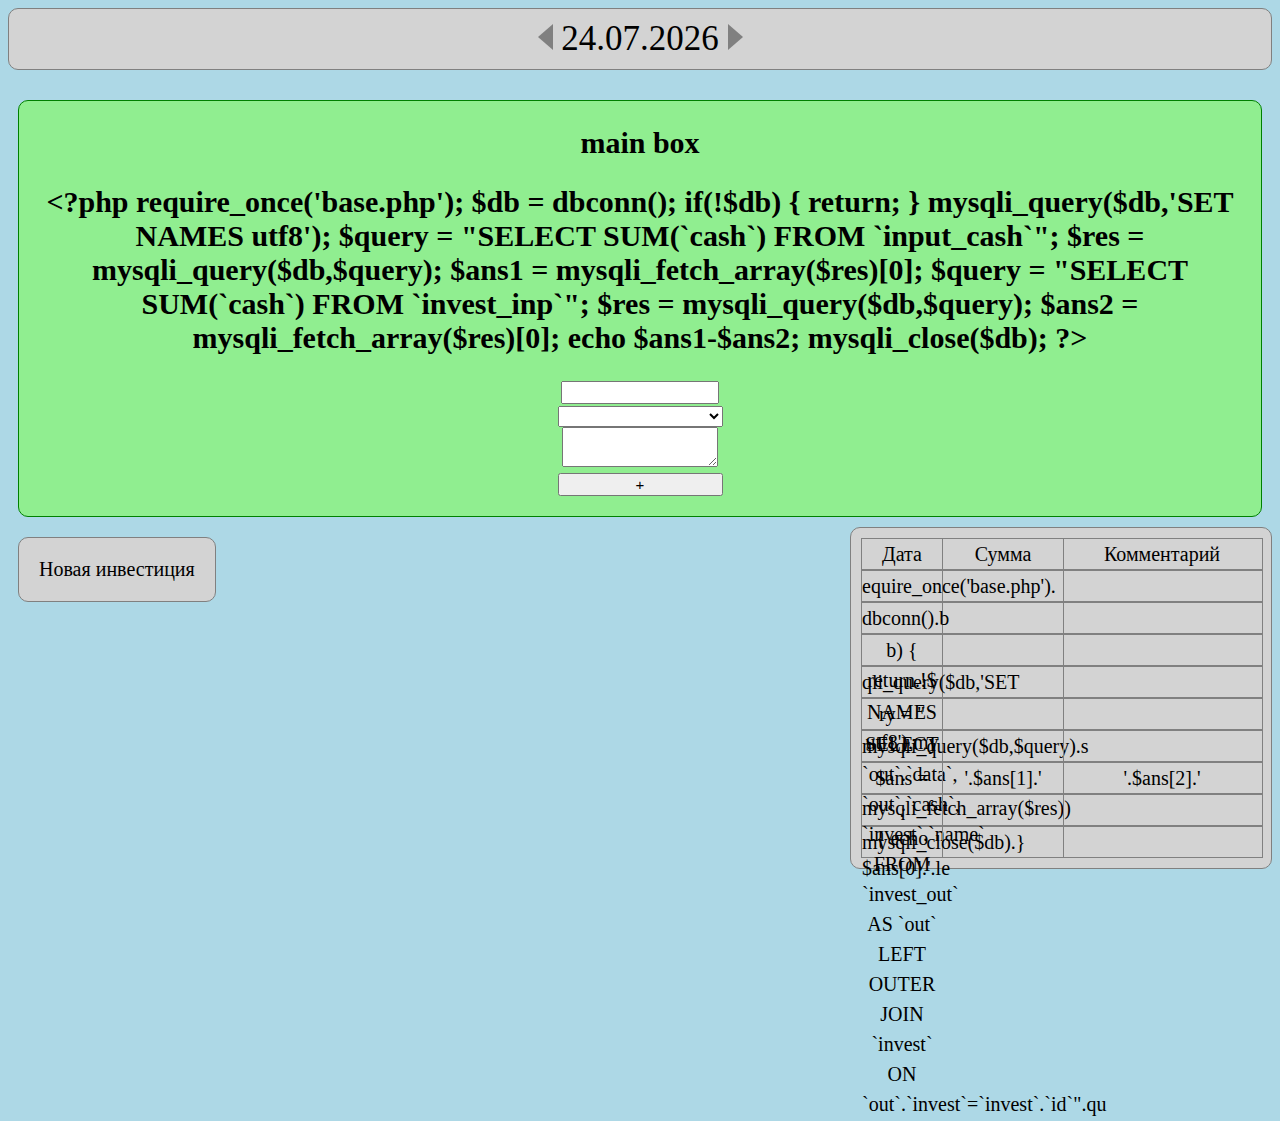
<file: index.html>
<!DOCTYPE html>
<html>
<head>
<title>Расходы</title>
<meta http-equiv="content-type" content="text/html; charset=UTF-8">
<meta http-equiv="content-type" content="application/xhtml+xml; charset=UTF-8">
<meta http-equiv="content-style-type" content="text/css">
<meta http-equiv="expires" content="0">
<link href="style/index.css" rel="stylesheet" type="text/css">
<script type="text/javascript" src="script/index.js"></script>
</head>
<body onload="init();" id="body">
    <div id="oper_data_box">
            <div id="minus_data" onclick="minus_data();"></div>
            <div id="oper_dat"></div>
            <div id="plus_data" onclick="plus_data();"></div>
        </div>
    <div id="main_box">
        <h2>main box</h2>        
        <h2 id="free_nal">0</h2>
        <input type="text" id="sum_prih">
        <br>
        <select id="plus_reason">            
        </select>
        <br>
        <textarea id="prih_comment">
        </textarea>
        <br>
        <button id="main_inp_butt" onclick="add_num();">+</button>        
    </div>
    <div id="add_invest" onclick="open_form();">Новая инвестиция</div>
    <div class="invest short" style="display: none;" id='invest_short'>
        <div class="red"></div>
        <b>Name: </b><u>10</u>
        <br>
        <input type="text">
        <br>
        <button onclick="investing(this);">+</button>
        <button onclick="resting(this);">-</button>
    </div>
    <div class="invest long" style="display: none;" id='invest_long'>
        <div class="red" onclick="red_invest();"></div>
        <b>Name: </b><u>10</u><b> из </b><u>100</u>
        <br>
        <progress max="100" value="10"></progress>
        <br>
        <input type="text">
        <br>
        <button onclick="investing(this);">+</button>
        <button onclick="resting(this);">-</button>
    </div>
    
    <div id="report_table">
        <div class="main_rep_str" id="main_rep_str">
            <div class="rep_str_dat">Дата</div>
            <div class="rep_str_cash">Сумма</div>
            <div class="rep_str_comm">Комментарий</div>
        </div>
    </div>
    
    <div id="pelena">
        <div id="red_form">
            <label id="name_l"> Название:
                <input type="text" id="name_i">
            </label>
            <br>
            <br>
            <label id="srok_l"> Долгосрочный:
                <input type="checkbox" id="srok_i" onchange="change_type_invest();">
            </label>
            <br>
            <br>
            <label id="need_l">
                Нужно:
                <input type="text" id="need_i">
                <br>
                <br>
            </label>
            
            <button onclick='save_invest();'>Сохранить</button>
            <button onclick="close_form();">Отменить</button>
            <button>Удалить</button>
        </div>
    </div>
</body>
</html>
</file>
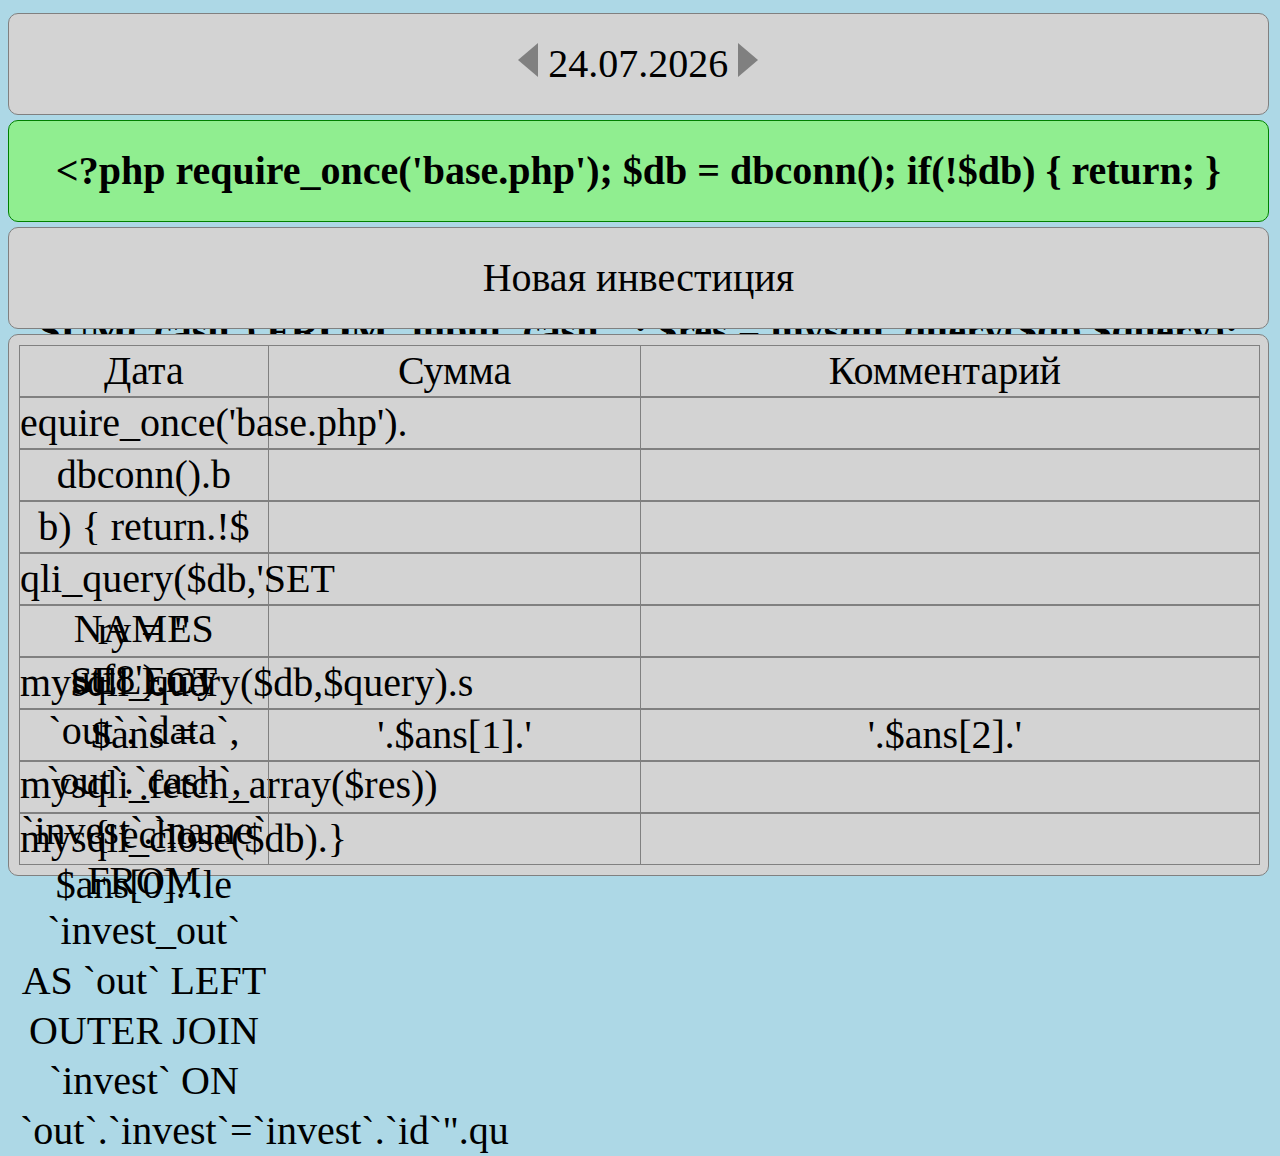
<file: mobile.html>
<!DOCTYPE html>
<html>
<head>
<title>Расходы</title>
<meta http-equiv="content-type" content="text/html; charset=UTF-8">
<meta http-equiv="content-type" content="application/xhtml+xml; charset=UTF-8">
<meta http-equiv="content-style-type" content="text/css">
<meta http-equiv="expires" content="0">
<link href="style/mobile.css" rel="stylesheet" type="text/css">
<script type="text/javascript" src="script/mobile.js"></script>
</head>
<body onload="init();" id="body">
    <div id="oper_data_box" class="mobile">
            <div id="minus_data" onclick="minus_data();"></div>
            <div id="oper_dat"></div>
            <div id="plus_data" onclick="plus_data();"></div>
        </div>
    <div id="main_box" class="mobile" onclick="open_form(this);">
        <b id="free_nal">0</b>
    </div>
    <div id="add_invest" onclick="open_form(this);" class="mobile">Новая инвестиция</div>
    
    <div class="invest short mobile" style="display: none;" id='invest_short' onclick="open_form(this);">
        <b>Name: </b><u>10</u>     
    </div>
    
    <div class="invest long mobile" style="display: none;" id='invest_long' onclick="open_form(this);">
        <b>Name: </b><u>10</u><b> из </b><u>100</u>
        <br>
        <progress max="100" value="10"></progress>
    </div>
    

    <div id="report_table" class="mobile">
        <div class="main_rep_str" id="main_rep_str">
            <div class="rep_str_dat">Дата</div>
            <div class="rep_str_cash">Сумма</div>
            <div class="rep_str_comm">Комментарий</div>
        </div>
    </div>

    
    <div id="pelena" >
        <div id="red_inv" class="modal_form">
            <input type="text" id="oper_sum">
            <br>
            <button id="red_inv_plus_butt" onclick="investing();">+</button>
            <button id="red_inv_minus_butt" onclick="resting();">-</button>
            <button id="red_inv_cncl_butt" onclick="close_form();">Отм</button>
        </div>
        <div id="add_inp" class="modal_form">
            <input type="text" id="sum_prih" placeholder="Сумма">
            <br>
            <select id="plus_reason">            
            </select>
            <br>
            <textarea id="prih_comment" placeholder="Комментарий">
            </textarea>
            <br>
            <button id="main_inp_butt" onclick="add_num();">+</button>
            <button id="main_cancel_butt" onclick="close_form();">Отмена</button>
        </div>
        <div id="red_form" class="modal_form">
            <label id="name_l"> Название:
                <input type="text" id="name_i">
            </label>
            <br>
            <br>
            <label id="srok_l"> Долгосрочный:
                <input type="checkbox" id="srok_i" onchange="change_type_invest();">
            </label>
            <br>
            <br>
            <label id="need_l">
                Нужно:
                <input type="text" id="need_i">
                <br>
                <br>
            </label>
            
            <button onclick='save_invest();'>Сохранить</button>
            <button onclick="close_form();">Отменить</button>
            <button>Удалить</button>
        </div>
    </div>
</body>
</html>
</file>
<file: style/index.css>
body{
    background-color: lightblue;
    font-size: 20px;
}

#oper_data_box{
    background-color: lightgray;
    border: 1px solid gray;
    border-radius: 10px;
    font-size: 35px;
    padding: 10px;
    text-align: center;
    margin-bottom: 20px;
}

#minus_data{
    height: 0;
    width: 0;
    border-top: 13px solid transparent;
    border-right: 15px solid gray;
    border-bottom: 13px solid transparent;
    border-left: 0;
    display: inline-block;
}

#plus_data{
    height: 0;
    width: 0;
    border-top: 13px solid transparent;
    border-right: 0;
    border-bottom: 13px solid transparent;
    border-left: 15px solid gray;
    display: inline-block;
}

#oper_dat{
    display: inline-block;
}



#main_box{
    background-color: lightgreen;
    border-radius: 10px;
    border: 1px solid green;
    padding: 20px;
    padding-top: 0;
    text-align: center;
    float: left;
    margin: 10px;
}

#main_box input{
    width: 150px;
    font-size: 15px;
}

#main_box select{
    width: 165px;
    font-size: 15px;
}

#main_box button{
    width: 165px;
    font-size: 15px;
}

#main_box textarea{
    width: 150px;
    font-size: 15px;
}

#add_invest{
    padding: 20px;
    border: 1px solid gray;
    border-radius: 10px;
    background-color: lightgray;
    float: left;
    margin: 10px;
    cursor: pointer;
}

.invest{
    float: left;
    padding: 10px;
    margin: 10px;
    border-radius: 10px;
    position: relative;
}

.short{
    border: 1px solid blue;
    background-color: paleturquoise;
}

.invest button{
    width: 48%;
    font-size: 15px;
    font-weight: bold;
}

.invest input{
    width: 92%;
}

.invest progress{
    width: 98%;
}

.long{
    border: 1px solid blue;
    background-color: dodgerblue;
}

.red{
    position: absolute;
    top: 5px;
    right: 5px;
    border-radius: 5px;
    width: 10px;
    height: 10px;
    background-color: darkgray;
    cursor: pointer;
}

#pelena{
    position: fixed;
    background-color: rgba(128,128,128,0.8);
    height: 100%;
    width: 100%;
    top: 0;
    left: 0;
    z-index: 999;
    display: none;
}

#red_form{
    position: fixed;
    z-index: 9999;
    padding: 30px;
    background-color: antiquewhite;
    border-radius: 10px;
    top:36%;
    left: 36%;
}

#need_l{
    display: none;
}

#report_table{
    width: 400px;
    min-height: 200px;
    float: right;
    border: 1px solid gray;
    border-radius: 10px;
    background-color: lightgray;
    padding: 10px;
}

#main_rep_str{
    width: 100%;
    border: 1px solid gray;
    height: 30px;
    line-height: 30px;
    text-align: center;
}

.rep_str_dat{
    float: left;
    border-right: 1px solid gray;
    width: 20%;
    height: 30px;
    line-height: 30px;
}

.rep_str_cash{
    float: left;
    border-right: 1px solid gray;
    width: 30%;
    height: 30px;
    line-height: 30px;
}

.rep_str_comm{
    float: left;
    width: 49%;
    height: 30px;
    line-height: 30px;
}
</file>
<file: style/mobile.css>
body{
    background-color: lightblue;
    font-size: 20px;
}

.mobile{
    width: 98%;
    padding: 10px;
    height: 80px;
    line-height: 80px;
    margin-top: 5px;
    border: 1px solid;
    border-radius: 10px;
    font-size: 40px;
    text-align: center;
    float: left;
}

#oper_data_box{
    background-color: lightgray;
    border-color: gray;
    border-radius: 10px;    
}

#minus_data{
    height: 0;
    width: 0;
    border-top: 17px solid transparent;
    border-right: 20px solid gray;
    border-bottom: 17px solid transparent;
    border-left: 0;
    display: inline-block;
}

#plus_data{
    height: 0;
    width: 0;
    border-top: 17px solid transparent;
    border-right: 0;
    border-bottom: 17px solid transparent;
    border-left: 20px solid gray;
    display: inline-block;
}

#oper_dat{
    display: inline-block;
}



#main_box{
    background-color: lightgreen;
    border-radius: 10px;
    border: 1px solid green;
    text-align: center;
    float: left;
}

#main_box input{
    width: 150px;
    font-size: 15px;
}

#main_box select{
    width: 165px;
    font-size: 15px;
}

#main_box button{
    width: 165px;
    font-size: 15px;
}

#main_box textarea{
    width: 150px;
    font-size: 15px;
}

#add_invest{
    border: 1px solid gray;
    border-radius: 10px;
    background-color: lightgray;
    float: left;
    cursor: pointer;
}

.invest{
    float: left;
}

.short{
    border: 1px solid blue;
    background-color: paleturquoise;
}

.invest button{
    width: 48%;
    font-size: 15px;
    font-weight: bold;
}

.invest input{
    width: 92%;
}

.invest progress{
    width: 98%;
}

.long{
    border: 1px solid blue;
    background-color: dodgerblue;
    height: 160px;
}

.red{
    position: absolute;
    top: 5px;
    right: 5px;
    border-radius: 5px;
    width: 10px;
    height: 10px;
    background-color: darkgray;
    cursor: pointer;
}

#pelena{
    position: fixed;
    background-color: rgba(128,128,128,0.8);
    height: 100%;
    width: 100%;
    top: 0;
    left: 0;
    z-index: 999;
    display: none;
}

#add_inp{
    display: none;
}

#add_inp button{
    width: 48.5%;
}

#red_inv{
    display: none;
}

#red_inv button{
    width: 31%;
}

#red_form{
    display: none;
}

.modal_form{
    position: fixed;
    z-index: 9999;
    padding: 30px;
    background-color: antiquewhite;
    border-radius: 10px;
    top:36%;
    left: 10%;
    font-size: 40px;
}

.modal_form button{
    font-size: inherit;
}

.modal_form input{
    font-size: inherit;
}

.modal_form select{
    font-size: inherit;
    width: 100%;
}

.modal_form textarea{
    font-size: inherit;
    width: 97%;
}


#need_l{
    display: none;
}

#report_table{
    border-color: gray;
    background-color: lightgray;
    display: block;
    height: auto;
}

#main_rep_str{
    width: 100%;
    border: 1px solid gray;
    height: 50px;
    line-height: 50px;
}

.rep_str_dat{
    display: inline-block;
    border-right: 1px solid gray;
    width: 20%;
    height: 50px;
    line-height: 50px;
    float: left;
}

.rep_str_cash{
    display: inline-block;
    border-right: 1px solid gray;
    width: 30%;
    height: 50px;
    line-height: 50px;
    float: left;
}

.rep_str_comm{
    display: inline-block;
    width: 49%;
    height: 50px;
    line-height: 50px;
    float: left;
}
</file>
